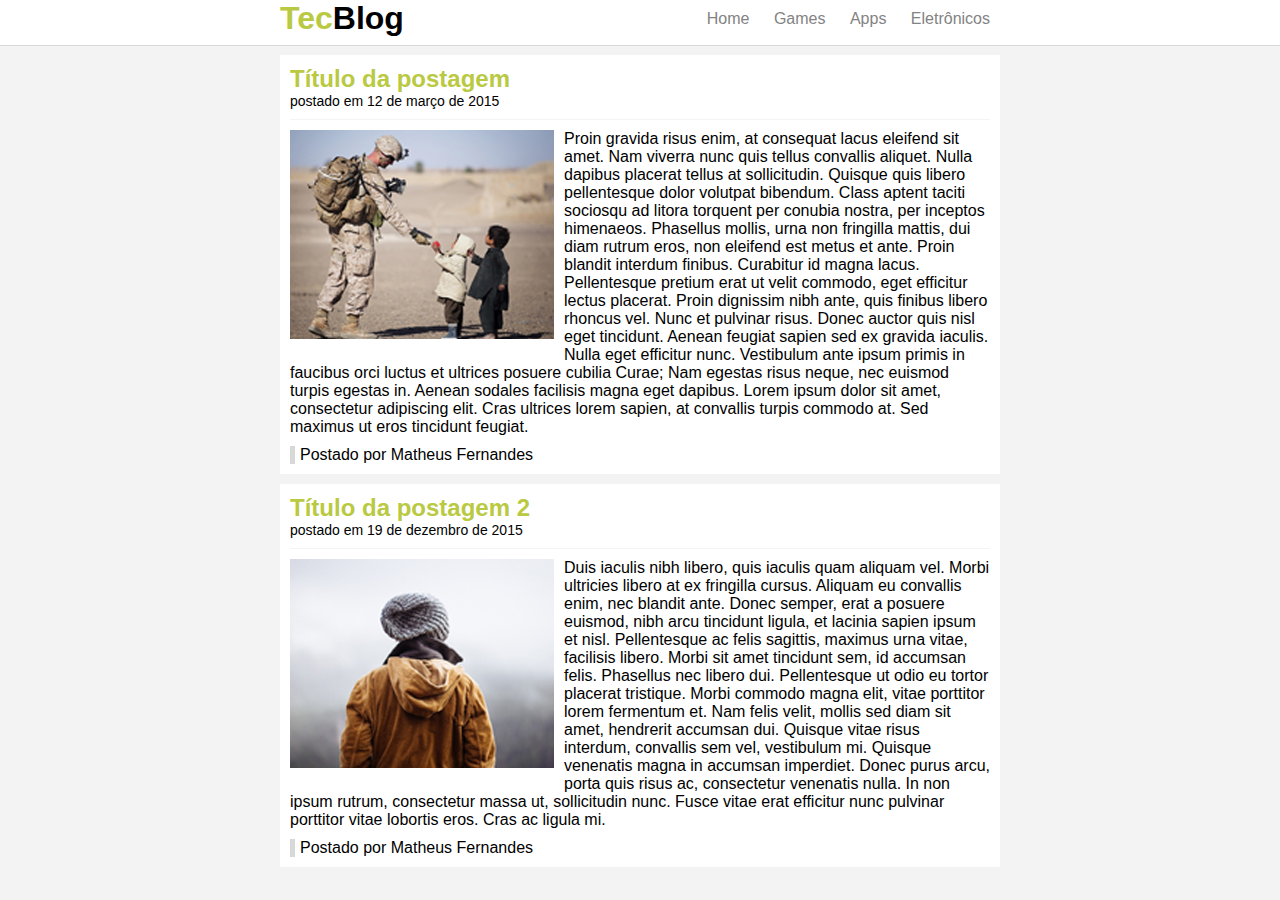
<file: index.html>
<!DOCTYPE html>

<html>
    <head>
        <title>TecBlog - O seu blog de tecnologia</title>
        <meta charset="utf-8">
        <link rel="stylesheet" type="text/css" href="css/estilo.css">
    </head>

    <body>
        <div id="navegacao">
            <div id="area">
                <h1 id="logo"><span class="verde">Tec</span>Blog</h1>
                <div id="menu">
                    <a href="index.html">Home</a>
                    <a href="games.html">Games</a>
                    <a href="apps.html">Apps</a>
                    <a href="eletronicos.html">Eletrônicos</a>
                </div>
            </div>
        </div>

        <div id="area-principal">
            <div id="postagem">
                <h2>Título da postagem</h2>
                <span class="data-postagem">postado em 12 de março de 2015</span>
                <img class="img-postagem" src="imagens/imagem1.png">
                <p>
                    Proin gravida risus enim, at consequat lacus eleifend sit amet. Nam viverra nunc quis 
                    tellus convallis aliquet. Nulla dapibus placerat tellus at sollicitudin. Quisque quis 
                    libero pellentesque dolor volutpat bibendum. Class aptent taciti sociosqu ad litora 
                    torquent per conubia nostra, per inceptos himenaeos. Phasellus mollis, urna non fringilla 
                    mattis, dui diam rutrum eros, non eleifend est metus et ante. Proin blandit interdum finibus. 
                    Curabitur id magna lacus. Pellentesque pretium erat ut velit commodo, eget efficitur lectus 
                    placerat. Proin dignissim nibh ante, quis finibus libero rhoncus vel. Nunc et pulvinar risus.
                    Donec auctor quis nisl eget tincidunt. Aenean feugiat sapien sed ex gravida iaculis. Nulla 
                    eget efficitur nunc. Vestibulum ante ipsum primis in faucibus orci luctus et ultrices posuere 
                    cubilia Curae; Nam egestas risus neque, nec euismod turpis egestas in. Aenean sodales facilisis 
                    magna eget dapibus. Lorem ipsum dolor sit amet, consectetur adipiscing elit. Cras ultrices 
                    lorem sapien, at convallis turpis commodo at. Sed maximus ut eros tincidunt feugiat.
                </p>
                <span class="postado">Postado por Matheus Fernandes</span>
            </div>

            <div id="postagem">
                <h2>Título da postagem 2</h2>
                <span class="data-postagem">postado em 19 de dezembro de 2015</span>
                <img class="img-postagem" src="imagens/imagem2.png">
                <p>
                    Duis iaculis nibh libero, quis iaculis quam aliquam vel. Morbi ultricies 
                    libero at ex fringilla cursus. Aliquam eu convallis enim, nec blandit ante. 
                    Donec semper, erat a posuere euismod, nibh arcu tincidunt ligula, et lacinia 
                    sapien ipsum et nisl. Pellentesque ac felis sagittis, maximus urna vitae, 
                    facilisis libero. Morbi sit amet tincidunt sem, id accumsan felis. Phasellus 
                    nec libero dui. Pellentesque ut odio eu tortor placerat tristique. Morbi 
                    commodo magna elit, vitae porttitor lorem fermentum et. Nam felis velit, 
                    mollis sed diam sit amet, hendrerit accumsan dui. Quisque vitae risus interdum, 
                    convallis sem vel, vestibulum mi. Quisque venenatis magna in accumsan imperdiet. 
                    Donec purus arcu, porta quis risus ac, consectetur venenatis nulla. In non ipsum 
                    rutrum, consectetur massa ut, sollicitudin nunc. Fusce vitae erat efficitur nunc 
                    pulvinar porttitor vitae lobortis eros. Cras ac ligula mi.
                </p>
                <span class="postado">Postado por Matheus Fernandes</span>
            </div>
        </div>
    </body>
</html>
</file>
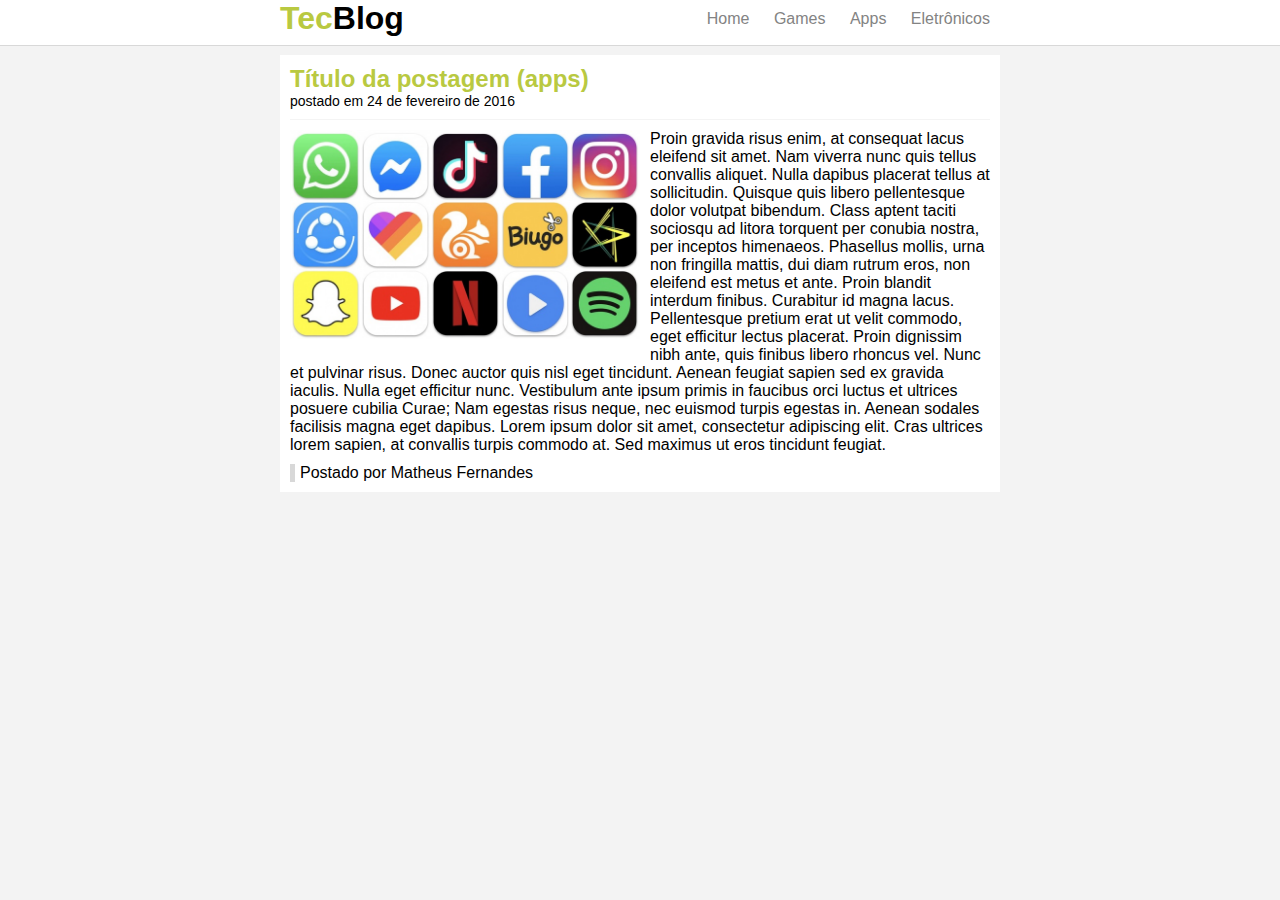
<file: apps.html>
<!DOCTYPE html>

<html>
    <head>
        <title>TecBlog - apps</title>
        <meta charset="utf-8">
        <link rel="stylesheet" type="text/css" href="css/estilo.css">
    </head>

    <body>
        <div id="navegacao">
            <div id="area">
                <h1 id="logo"><span class="verde">Tec</span>Blog</h1>
                <div id="menu">
                    <a href="index.html">Home</a>
                    <a href="games.html">Games</a>
                    <a href="apps.html">Apps</a>
                    <a href="eletronicos.html">Eletrônicos</a>
                </div>
            </div>
        </div>

        <div id="area-principal">
            <div id="postagem">
                <h2>Título da postagem (apps)</h2>
                <span class="data-postagem">postado em 24 de fevereiro de 2016</span>
                <img class="img-postagem" src="imagens/apps.jpg" width="350" height="209">
                <p>
                    Proin gravida risus enim, at consequat lacus eleifend sit amet. Nam viverra nunc quis 
                    tellus convallis aliquet. Nulla dapibus placerat tellus at sollicitudin. Quisque quis 
                    libero pellentesque dolor volutpat bibendum. Class aptent taciti sociosqu ad litora 
                    torquent per conubia nostra, per inceptos himenaeos. Phasellus mollis, urna non fringilla 
                    mattis, dui diam rutrum eros, non eleifend est metus et ante. Proin blandit interdum finibus. 
                    Curabitur id magna lacus. Pellentesque pretium erat ut velit commodo, eget efficitur lectus 
                    placerat. Proin dignissim nibh ante, quis finibus libero rhoncus vel. Nunc et pulvinar risus.
                    Donec auctor quis nisl eget tincidunt. Aenean feugiat sapien sed ex gravida iaculis. Nulla 
                    eget efficitur nunc. Vestibulum ante ipsum primis in faucibus orci luctus et ultrices posuere 
                    cubilia Curae; Nam egestas risus neque, nec euismod turpis egestas in. Aenean sodales facilisis 
                    magna eget dapibus. Lorem ipsum dolor sit amet, consectetur adipiscing elit. Cras ultrices 
                    lorem sapien, at convallis turpis commodo at. Sed maximus ut eros tincidunt feugiat.
                </p>
                <span class="postado">Postado por Matheus Fernandes</span>
            </div>
        </div>
    </body>
</html>
</file>
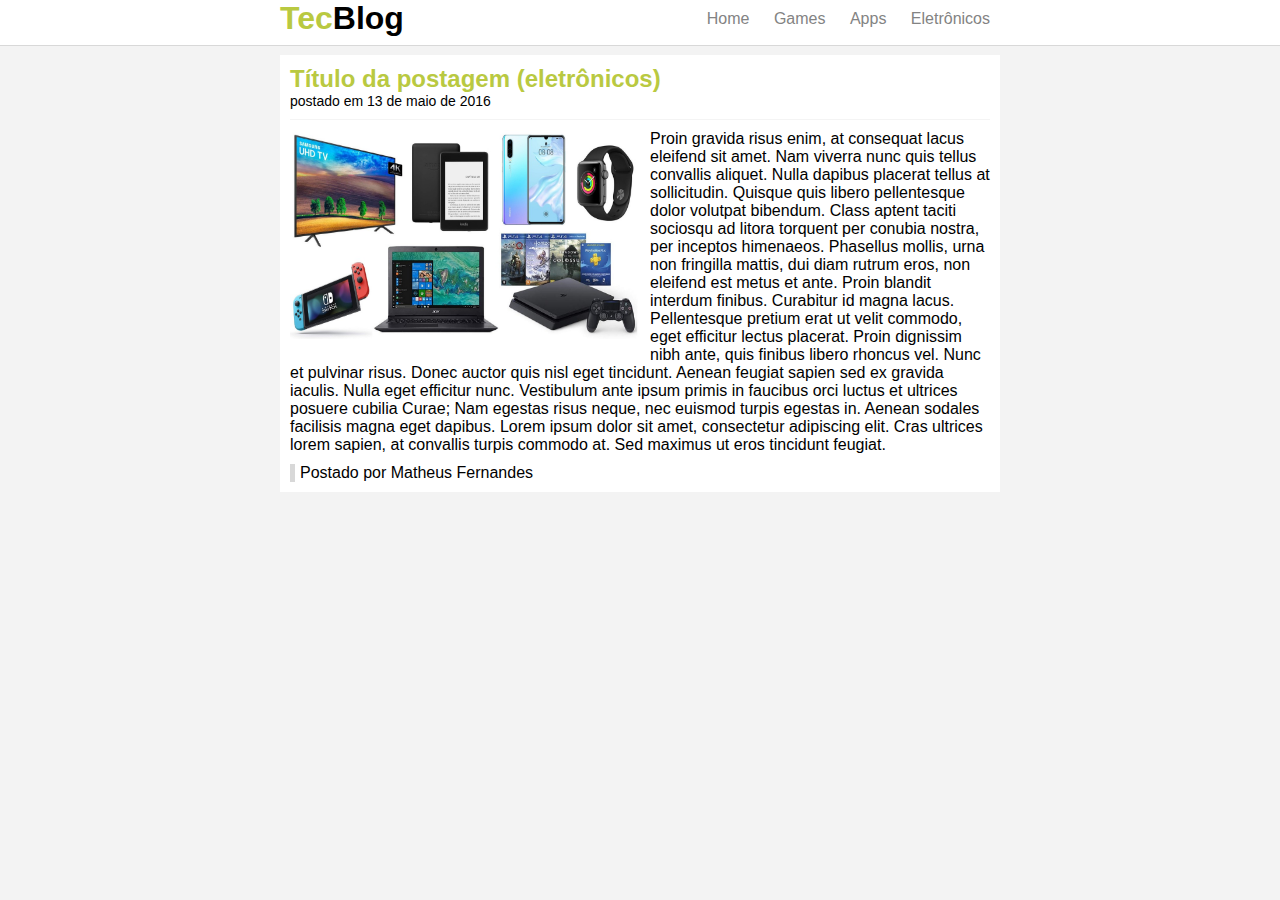
<file: eletronicos.html>
<!DOCTYPE html>

<html>
    <head>
        <title>TecBlog - eletrônicos</title>
        <meta charset="utf-8">
        <link rel="stylesheet" type="text/css" href="css/estilo.css">
    </head>

    <body>
        <div id="navegacao">
            <div id="area">
                <h1 id="logo"><span class="verde">Tec</span>Blog</h1>
                <div id="menu">
                    <a href="index.html">Home</a>
                    <a href="games.html">Games</a>
                    <a href="apps.html">Apps</a>
                    <a href="eletronicos.html">Eletrônicos</a>
                </div>
            </div>
        </div>

        <div id="area-principal">
            <div id="postagem">
                <h2>Título da postagem (eletrônicos)</h2>
                <span class="data-postagem">postado em 13 de maio de 2016</span>
                <img class="img-postagem" src="imagens/eletronicos.jpeg" width="350" height="209">
                <p>
                    Proin gravida risus enim, at consequat lacus eleifend sit amet. Nam viverra nunc quis 
                    tellus convallis aliquet. Nulla dapibus placerat tellus at sollicitudin. Quisque quis 
                    libero pellentesque dolor volutpat bibendum. Class aptent taciti sociosqu ad litora 
                    torquent per conubia nostra, per inceptos himenaeos. Phasellus mollis, urna non fringilla 
                    mattis, dui diam rutrum eros, non eleifend est metus et ante. Proin blandit interdum finibus. 
                    Curabitur id magna lacus. Pellentesque pretium erat ut velit commodo, eget efficitur lectus 
                    placerat. Proin dignissim nibh ante, quis finibus libero rhoncus vel. Nunc et pulvinar risus.
                    Donec auctor quis nisl eget tincidunt. Aenean feugiat sapien sed ex gravida iaculis. Nulla 
                    eget efficitur nunc. Vestibulum ante ipsum primis in faucibus orci luctus et ultrices posuere 
                    cubilia Curae; Nam egestas risus neque, nec euismod turpis egestas in. Aenean sodales facilisis 
                    magna eget dapibus. Lorem ipsum dolor sit amet, consectetur adipiscing elit. Cras ultrices 
                    lorem sapien, at convallis turpis commodo at. Sed maximus ut eros tincidunt feugiat.
                </p>
                <span class="postado">Postado por Matheus Fernandes</span>
            </div>
        </div>
    </body>
</html>
</file>
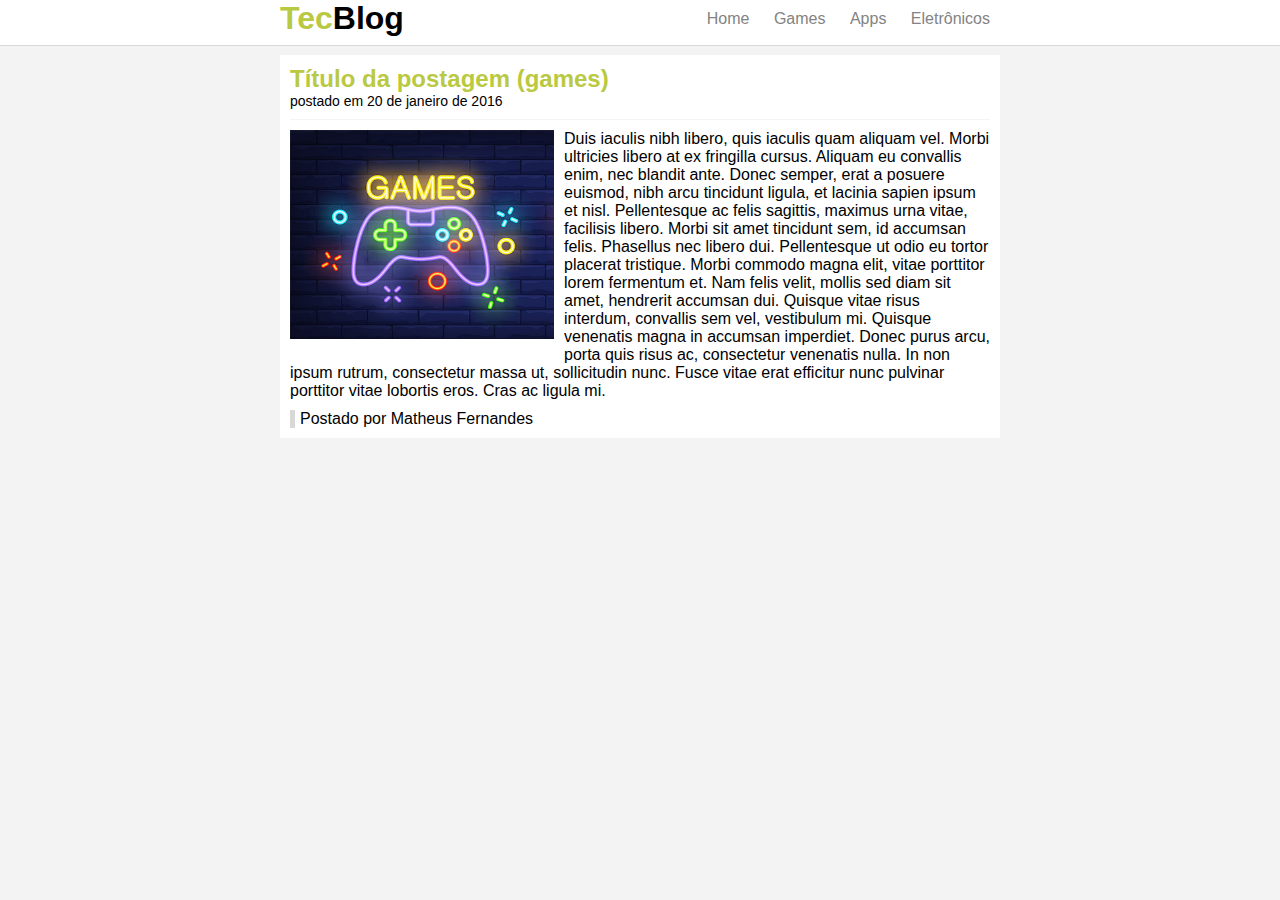
<file: games.html>
<!DOCTYPE html>

<html>
    <head>
        <title>TecBlog - games</title>
        <meta charset="utf-8">
        <link rel="stylesheet" type="text/css" href="css/estilo.css">
    </head>

    <body>
        <div id="navegacao">
            <div id="area">
                <h1 id="logo"><span class="verde">Tec</span>Blog</h1>
                <div id="menu">
                    <a href="index.html">Home</a>
                    <a href="games.html">Games</a>
                    <a href="apps.html">Apps</a>
                    <a href="eletronicos.html">Eletrônicos</a>
                </div>
            </div>
        </div>

        <div id="area-principal">
            <div id="postagem">
                <h2>Título da postagem (games)</h2>
                <span class="data-postagem">postado em 20 de janeiro de 2016</span>
                <img class="img-postagem" src="imagens/games.jpg" width="264" height="209">
                <p>
                    Duis iaculis nibh libero, quis iaculis quam aliquam vel. Morbi ultricies 
                    libero at ex fringilla cursus. Aliquam eu convallis enim, nec blandit ante. 
                    Donec semper, erat a posuere euismod, nibh arcu tincidunt ligula, et lacinia 
                    sapien ipsum et nisl. Pellentesque ac felis sagittis, maximus urna vitae, 
                    facilisis libero. Morbi sit amet tincidunt sem, id accumsan felis. Phasellus 
                    nec libero dui. Pellentesque ut odio eu tortor placerat tristique. Morbi 
                    commodo magna elit, vitae porttitor lorem fermentum et. Nam felis velit, 
                    mollis sed diam sit amet, hendrerit accumsan dui. Quisque vitae risus interdum, 
                    convallis sem vel, vestibulum mi. Quisque venenatis magna in accumsan imperdiet. 
                    Donec purus arcu, porta quis risus ac, consectetur venenatis nulla. In non ipsum 
                    rutrum, consectetur massa ut, sollicitudin nunc. Fusce vitae erat efficitur nunc 
                    pulvinar porttitor vitae lobortis eros. Cras ac ligula mi.
                </p>
                <span class="postado">Postado por Matheus Fernandes</span>
            </div>
        </div>
    </body>
</html>
</file>
<file: css/estilo.css>
/*Limpando algumas formatações padrão*/
*{
    margin: 0;
    padding: 0;
}

body{
    font-size: 16px;
    font-family: 'Trebuchet MS', Helvetica, sans-serif;
    background: #f3f3f3;
}

h2{
    color: #b9c941;
}

/*IDs*/
#navegacao{
    background: #fff;
    border-bottom: 1px solid #d8d8d8;
    height: 45px;
    position: fixed;
    width: 100%;
    top: 0;
}

#area{
    width: 720px;
    margin: 0 auto;
}

#logo{
    float: left;
}

#menu{
    padding: 10px 0;
    float: right;
}

#area-principal{
    width: 720px;
    margin: 55px auto 10px auto;

}

#postagem{
    background: #fff;
    padding: 10px;
    margin-bottom: 10px;
}
/*********************Formatação do menu**************************/
/*Link não visitado*/
a{
    text-decoration: none;
    padding: 5px 10px;
}

a:link{
    color: #838383;
}
/*Link visitado*/
a:visited{
    color: #838383;
}
/*Link Hover*/
a:hover{
    background: #b9c941;
    color: #fff;
}
/*Link ativo*/
a:active{
    color: #535353;
}

/*Classes*/
.verde{
    color: #b9c941;
}

.data-postagem{
    font-size: 14px;
    border-bottom: 1px solid #f4f4f4;
    display: block;
    padding-bottom: 10px;
    margin-bottom: 10px;
}

.img-postagem{
    float: left;
    margin: 0px 10px 10px 0px;
}

.postado{
    border-left: 5px solid #d8d8d8;
    padding-left: 5px;
    display: block;
    margin-top: 10px;
}
</file>
